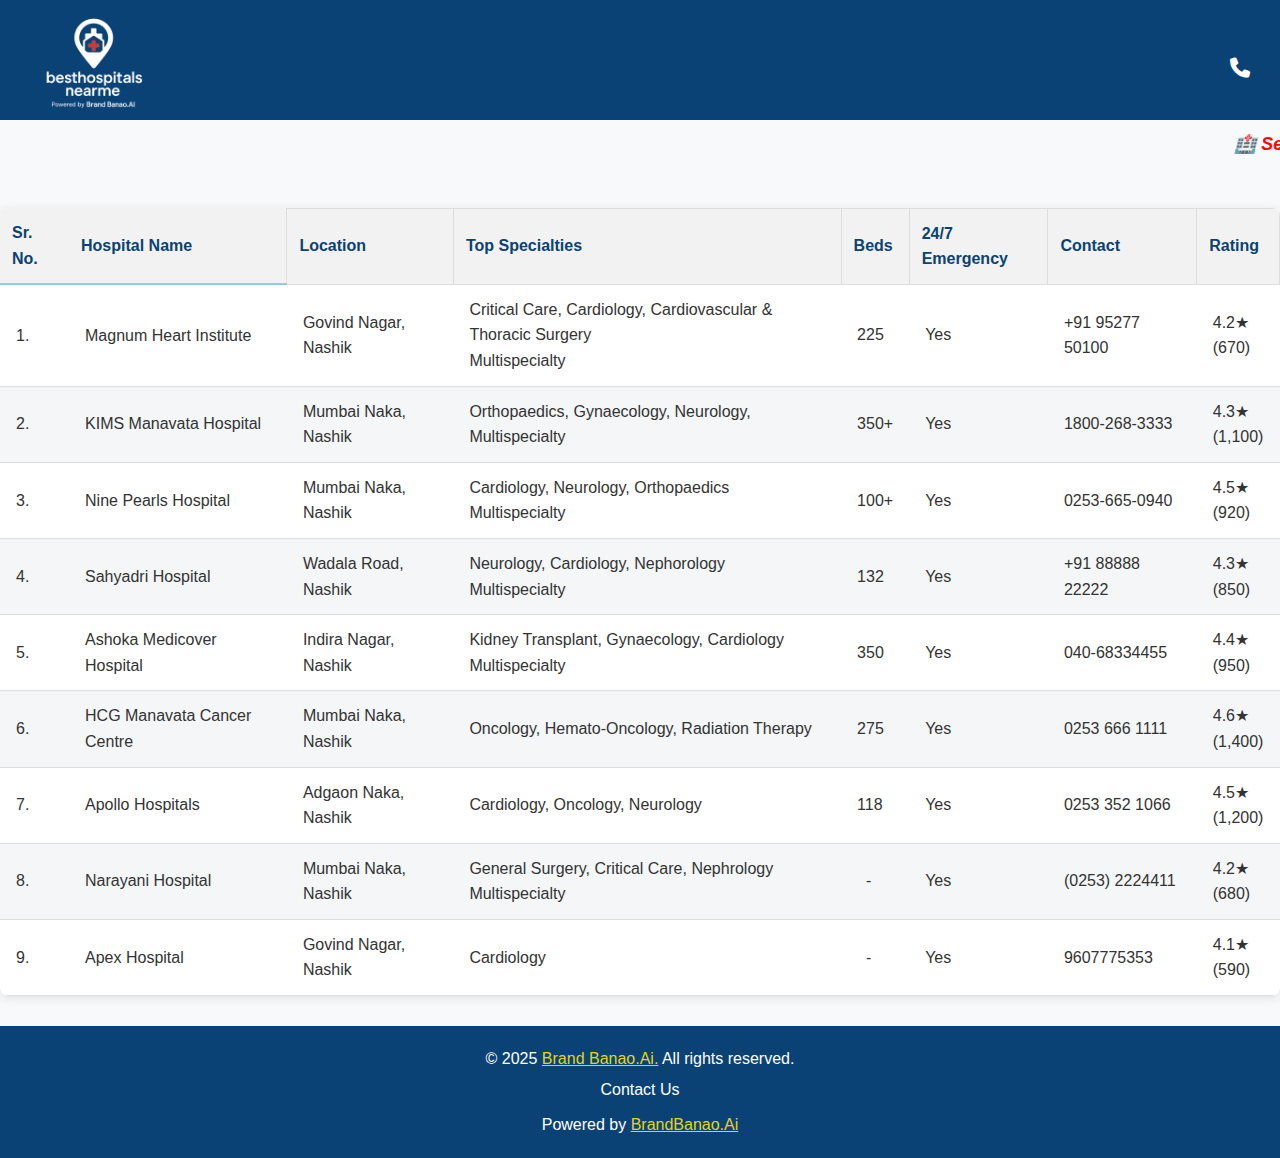
<file: index.html>
<!DOCTYPE html>
<html lang="en">
<head>
    <link rel="stylesheet" href="./index.css">
<link rel="stylesheet" href="https://cdnjs.cloudflare.com/ajax/libs/font-awesome/6.5.0/css/all.min.css" crossorigin="anonymous" />
<link rel="shortcut icon" href="./images/favicon.png" type="image/x-icon">
<meta charset="UTF-8">
    <meta name="viewport" content="width=device-width, initial-scale=1.0">
     <title>best hospitals near me</title>
    
    <meta name="description" content="Looking for the best hospital near you in Nashik? Discover top-rated multispeciality hospitals like Nine Pearls, Apollo, Ashoka, Sahyadri and more. Compare ratings, specialties, and contact details in one place.">
    
    <meta name="keywords" content="best hospitals near me, best hospitals in Nashik, multispeciality hospitals in Nashik, top rated hospitals Nashik, KIMS Manavata Hospital, Apollo Hospital, Nine Pearls Hospital, best emergency hospitals in Nashik">

    <!-- Open Graph (Facebook etc.) -->
    <meta property="og:title" content="list of best hospitals near me">
    <meta property="og:type" content="website">
    <meta property="og:url" content="https://besthospitalsnearme.in/"> <!-- Replace with your actual domain -->
    <meta property="og:image" content="https://besthospitalsnearme.in/images/whitelogo.png"> <!-- Replace with your image URL -->
    <meta property="og:description" content="Find top-rated hospitals in Nashik including KIMS Manavata, Apollo, HCG, Sahyadri, and more. 24/7 emergency care, specialties, contact info, and reviews – all in one place.">
    <meta property="og:image:type" content="image/jpeg">
    <meta property="og:image:width" content="1200">
    <meta property="og:image:height" content="630">

    <!-- Twitter Meta -->
    <meta property="twitter:card" content="summary_large_image">
    <meta name="twitter:title" content="list of best hospitals near me">
    <meta name="twitter:description" content="Explore and compare Nashik’s best hospitals for cardiology, neurology, oncology, and emergency care. View contact info, specialties, and ratings easily.">
    <meta name="twitter:image" content="https://besthospitalsnearme.in/images/whitelogo.png"> <!-- Replace with your image URL -->
    <meta name="twitter:url" content="https://besthospitalsnearme.in/"> <!-- Replace with your actual domain -->

    <!-- Alternate & Canonical Links -->
    <link rel="alternate" media="only screen and (max-width: 640px)" href="https://besthospitalsnearme.in/" /> <!-- Optional mobile version -->
    <link rel="alternate" href="https://besthospitalsnearme.in/" hreflang="x-default" />
    <link rel="canonical" href="https://besthospitalsnearme.in/" />
    <link rel="shortlink" href="https://besthospitalsnearme.in/">
    <meta name="msapplication-TileImage" content="https://besthospitalsnearme.in/images/whitelogo.png">
    <meta name="robots" content="index, follow, max-image-preview:large, max-video-preview:-1">


    <meta http-equiv="X-Content-Type-Options" content="nosniff">
    
    <meta name="MobileOptimized" content="width">
    
    <meta name="HandheldFriendly" content="true">

    
</head>
<body>
    <nav>
        <div class="logo">
    <a href="index.html"><img src="./images/whitelogo.png"></a>
    </div>
    <div class="font-awesome">
    <a href="contact.html"><i class="fa-solid fa-phone"></i></a>
    </div>
    </nav>
    <div class="blink-marquee">
    <marquee>
       <strong> <i>🏥 Searching for the Best Hospital Near You? The Top Rated Ones Are Just a Scroll Away!<i></strong>


    </marquee>
    </div>
    <table style="width:100%; border-collapse: collapse; font-family: Arial, sans-serif;">
  <thead style="background-color:#f2f2f2;">
    <tr>
      <th style="padding: 12px; border: 1px sol id #ddd;">Sr. No.</th>
      <th style="padding: 12px; border: 1px sol id #ddd;">Hospital Name</th>
      <th style="padding: 12px; border: 1px solid #ddd;">Location</th>
      <th style="padding: 12px; border: 1px solid #ddd;"> Top Specialties</th>
      <th style="padding: 12px; border: 1px solid #ddd;">Beds</th>
      <th style="padding: 12px; border: 1px solid #ddd;">24/7 Emergency</th>
      <th style="padding: 12px; border: 1px solid #ddd;">Contact</th>
     
      <th style="padding: 12px; border: 1px solid #ddd;">Rating</th>
      
    </tr>
  </thead>
  <tbody>
   <tr>
    <td data-label="Sr. No.">1.</td>
  <td data-label="Hospital Name">Magnum Heart Institute</td>
  <td data-label="Location">Govind Nagar, Nashik</td>
  <td data-label="Top Specialties">
    Critical Care, Cardiology, Cardiovascular & Thoracic Surgery<br>
    Multispecialty
  </td>
  <td data-label="Beds">225</td>
  <td data-label="24/7 Emergency">Yes</td>
  <td data-label="Contact">+91 95277 50100</td>
  <td data-label="Rating">4.2★<br>(670)</td>
</tr>
    <tr>
    <td data-label="Sr. No.">2.</td>
      <td  data-label="Hospital Name">KIMS Manavata Hospital</td>
      <td data-label="Location">Mumbai Naka, Nashik</td>
      <td data-label="Top Specialties">Orthopaedics, Gynaecology, Neurology,<br>
    Multispecialty</td>
      <td data-label="Beds">350+</td>
      <td data-label="24/7 Emergency">Yes</td>
      <td data-label="Contact">1800-268-3333</td>

      <td>4.3★<br> (1,100)</td>
      
    </tr>
    <tr>
    <td data-label="Sr. No.">3.</td>
      <td  data-label="Hospital Name">Nine Pearls Hospital</td>
      <td data-label="Location">Mumbai Naka, Nashik</td>
      <td data-label="Top Specialties">Cardiology, Neurology, Orthopaedics <br> Multispecialty</td>
      <td data-label="Beds">100+</td>
      <td data-label="24/7 Emergency">Yes</td>
      <td data-label="Contact">0253-665-0940</td>
      <td data-label="Rating">4.5★<br> (920)</td>
    
    </tr>
    <tr>
    <td data-label="Sr. No.">4.</td>
      <td  data-label="Hospital Name">Sahyadri Hospital</td>
      <td data-label="Location">Wadala Road, Nashik</td>
      <td data-label="Top Specialties">Neurology, Cardiology, Nephorology <br> Multispecialty</td>
      <td data-label="Beds">132</td>
      <td data-label="24/7 Emergency">Yes</td>
      <td data-label="Contact">+91 88888 22222
</td>
      <td>4.3★<br> (850)</td>
     
    </tr>
    <tr>
    <td data-label="Sr. No.">5.</td>
      <td  data-label="Hospital Name">Ashoka Medicover Hospital</td>
      <td data-label="Location">Indira Nagar, Nashik</td>
      <td data-label="Top Specialties">Kidney Transplant, Gynaecology, Cardiology <br> 
    Multispecialty</td>
      <td data-label="Beds">350</td>
      <td data-label="24/7 Emergency">Yes</td>
      <td data-label="Contact">040-68334455
</td>
      <td  >4.4★<br> (950)</td>
     
    </tr>
    <tr>
    <td data-label="Sr. No.">6.</td>
      <td  data-label="Hospital Name">HCG Manavata Cancer Centre</td>
      <td data-label="Location">Mumbai Naka, Nashik</td>
      <td data-label="Top Specialties">Oncology, Hemato-Oncology, Radiation Therapy</td>
      <td data-label="Beds">275</td>
      <td data-label="24/7 Emergency">Yes</td>
      <td data-label="Contact">0253 666 1111</td>
      <td>4.6★ <br>(1,400)</td>
      
    </tr>
    <tr>
    <td data-label="Sr. No.">7.</td>
      <td  data-label="Hospital Name">Apollo Hospitals</td>
      <td data-label="Location">Adgaon Naka, Nashik</td>
      <td data-label="Top Specialties">Cardiology, Oncology, Neurology</td>
      <td data-label="Beds">118</td>
      <td data-label="24/7 Emergency">Yes</td>
      <td data-label="Contact"> 0253 352 1066</td>
      <td data-label="Rating">4.5★<br> (1,200)</td> 
      
    </tr>
    <tr>
    <td data-label="Sr. No.">8.</td>
      <td data-label="Hospital Name">Narayani Hospital</td>
      <td data-label="Location">Mumbai Naka, Nashik</td>
      <td data-label="Top Specialties">General Surgery, Critical Care, Nephrology <br> Multispecialty</td>
      <td data-label="Beds">&nbsp;&nbsp;-</td>
      <td data-label="24/7 Emergency">Yes</td>
      <td data-label="Contact">(0253) 2224411</td>
      <td>4.2★ <br>(680)</td>
      
    </tr>
    <tr>
    <td data-label="Sr. No.">9.</td>
      <td data-label="Hospital Name">Apex Hospital</td>
      <td data-label="Location">Govind Nagar, Nashik</td>
      <td data-label="Top Specialties">Cardiology</td>
      <td data-label="Beds">&nbsp;&nbsp;-</td>
      <td data-label="24/7 Emergency">Yes</td>
      <td data-label="Contact">9607775353</td>
      <td>4.1★ <br>(590)</td>
   
    </tr>
  </tbody>
</table>
<footer style="background-color: #0a4275; padding: 20px; text-align: center; font-family: Arial, sans-serif; color: white;">
    <p style="margin: 0;">&copy; 2025 <a href="https://brandbanao.ai/index.html" style="color: rgb(228, 212, 25);">Brand Banao.Ai.</a> All rights reserved.</p>
    <p style="margin: 5px 0;">
       
        <a href="contact.html" style="text-decoration: none; color: #ffffff;">Contact Us</a>
    </p>
    <div style="margin-top: 10px;">
       Powered by <a href="https://brandbanao.ai/index.html" style="color:  rgb(228, 212, 25);">BrandBanao.Ai</a>
    </div>
</footer>

</body>
</html>
</file>
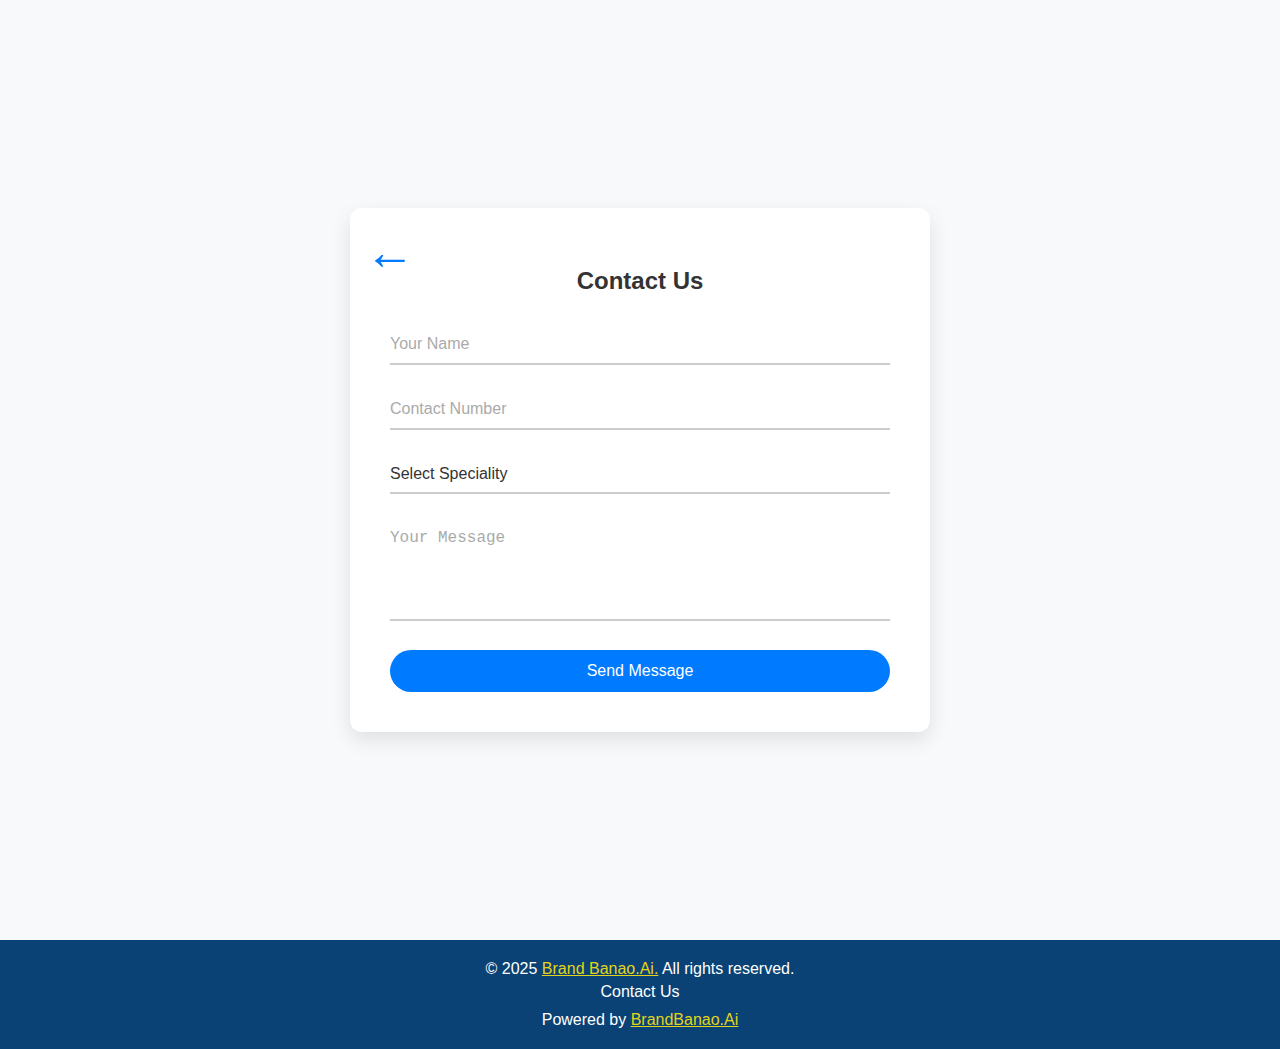
<file: contact.html>
<!DOCTYPE html>
<html lang="en">
<head>
  <meta charset="UTF-8" />
  <meta name="viewport" content="width=device-width, initial-scale=1.0"/>
  <title>Contact Form</title>
  <style>
    body {
      font-family: 'Segoe UI', Tahoma, Geneva, Verdana, sans-serif;
      background-color: #f8f9fa;
      margin: 0;
      padding: 0;
    }

    .container {
      display: flex;
      justify-content: center;
      align-items: center;
      height: 100vh;
      padding: 20px;
    }

    .contact-form {
      background: #fff;
      padding: 40px;
      border-radius: 12px;
      box-shadow: 0 8px 20px rgba(0, 0, 0, 0.1);
      max-width: 500px;
      width: 100%;
      position: relative;
    }

    .back-btn {
      position: absolute;
      top: 15px;
      left: 15px;
      text-decoration: none;
      color: #007bff;
      font-size: 16px;
      font-weight: bold;
      transition: color 0.3s;
    }

    .back-btn:hover {
      color: #0056b3;
    }

    .contact-form h2 {
      text-align: center;
      margin-bottom: 30px;
      font-size: 24px;
      color: #333;
    }

    .form-group {
      margin-bottom: 25px;
    }

    .form-group input,
    .form-group select,
    .form-group textarea {
      width: 100%;
      border: none;
      border-bottom: 2px solid #ccc;
      background: transparent;
      padding: 10px 0;
      font-size: 16px;
      color: #333;
      outline: none;
      transition: border-color 0.3s;
    }

    .form-group input::placeholder,
    .form-group textarea::placeholder {
      color: #aaa;
    }

    .form-group input:focus,
    .form-group select:focus,
    .form-group textarea:focus {
      border-color: #007bff;
    }

    .form-group select {
      appearance: none;
      padding-right: 25px;
    }

    .form-group textarea {
      resize: none;
      height: 80px;
    }

    .submit-btn {
      background: #007bff;
      color: #fff;
      border: none;
      padding: 12px 25px;
      border-radius: 25px;
      cursor: pointer;
      font-size: 16px;
      transition: background 0.3s;
      width: 100%;
    }

    .submit-btn:hover {
      background: #0056b3;
    }

    @media (max-width: 600px) {
      .contact-form {
        padding: 25px;
      }
      .back-btn {
        top: 10px;
        left: 10px;
        font-size: 14px;
      }
    }
  </style>
</head>
<body>
  <div class="container">
    <form class="contact-form">
      <a href="index.html" class="back-btn" style=" font-size: 50px;">&larr;</a>
      <h2>Contact Us</h2>

      <div class="form-group">
        <input type="text" name="name" placeholder="Your Name" required />
      </div>

      <div class="form-group">
        <input type="tel" name="phone" placeholder="Contact Number" pattern="[0-9]{10}" required />
      </div>

      <div class="form-group">
        <select name="speciality" required>
          <option value="" disabled selected>Select Speciality</option>
          <option>Cardiology</option>
          <option>Neurology</option>
          <option>Orthopedics</option>
          <option>General Surgery</option>
          <option>Pediatrics</option>
          <option>Dermatology</option>
        </select>
      </div>

      <div class="form-group">
        <textarea name="message" placeholder="Your Message" required></textarea>
      </div>

      <button type="submit" class="submit-btn">Send Message</button>
    </form>
  </div>
  <footer style="background-color: #0a4275; padding: 20px; text-align: center; font-family: Arial, sans-serif; color: white;">
    <p style="margin: 0;">&copy; 2025 <a href="https://brandbanao.ai/index.html" style="color: rgb(228, 212, 25);">Brand Banao.Ai.</a> All rights reserved.</p>
    <p style="margin: 5px 0;">
       
        <a href="contact.html" style="text-decoration: none; color: #ffffff;">Contact Us</a>
    </p>
    <div style="margin-top: 10px;">
       Powered by <a href="https://brandbanao.ai/index.html" style="color:  rgb(228, 212, 25);">BrandBanao.Ai</a>
    </div>
</footer>
</body>
</html>
</file>
<file: index.css>
/* Reset & Base */
* {
  box-sizing: border-box;
  margin: 0;
  padding: 0;
}
body {
  font-family: 'Segoe UI', Tahoma, Geneva, Verdana, sans-serif;
  background: #f8f9fa;
  color: #333;
  line-height: 1.6;
}
.mobile-table{
    display: none;
}
/* Navigation */
nav {
  display: flex;
  justify-content: space-between;
  align-items: center;
  padding: 16px 30px 0px 10px;
  background-color: #0a4275;
  color: white;
  height: 120px;
}
.logo img {
  height: 120px;
  width: 120px;
  margin-left: 20%;
}
.font-awesome a {
  color: white;
  font-size: 20px;
  text-decoration: none;
}

/* Table Container */
table {
  width: 95%;
  margin: 30px auto;
  border-collapse: collapse;
  background-color: white;
  border-radius: 8px;
  overflow: hidden;
  box-shadow: 0 2px 10px rgba(0, 0, 0, 0.1);
}

/* Table Header */
thead {
  background-color: #e3f2fd;
  color: #0a4275;
  font-weight: bold;
}
thead th {
  padding: 14px;
  border-bottom: 2px solid #90caf9;
  text-align: left;
}

/* Table Body */
tbody td {
  padding: 12px 16px;
  border-bottom: 1px solid #ddd;
}
tbody tr:nth-child(even) {
  background-color: #f4f6f8;
}

/* Responsive */
@media (max-width: 768px) {
  nav {
    flex-direction: column;
    align-items: flex-start;
  }
  .font-awesome {
    margin-top: 10px;
  }
  .mobile-table{
    display: block;
  }

  table,
  thead,
  tbody,
  th,
  td,
  tr {
    display: block;
  }

  thead {
    display: none;
  }

  tbody tr {
    margin-bottom: 16px;
    border-bottom: 2px solid #e0e0e0;
    background-color: #fff;
    padding: 10px;
    border-radius: 6px;
    box-shadow: 0 1px 5px rgba(0,0,0,0.05);
  }

  tbody td {
    display: flex;
    justify-content: space-between;
    padding: 10px;
    border: none;
    font-size: 14px;
  }

  tbody td::before {
    content: attr(data-label);
    font-weight: bold;
    color: #0a4275;
  }
}
@media (max-width: 768px) {
  /* Navigation Stack */
  nav {
    flex-direction: column;
    align-items: center;
    padding: 10px 20px;
    height: auto;
    text-align: center;
  }

  .logo img {
    margin: 0 auto;
    height: 100px;
    width: auto;
  }

  .font-awesome {
    margin-top: 10px;
  }

  /* Table turns to stacked layout */
  table,
  thead,
  tbody,
  th,
  td,
  tr {
    display: block;
    width: 100%;
  }

  thead {
    display: none;
  }

  tbody tr {
    margin: 10px 0;
    padding: 12px;
    border-radius: 8px;
    box-shadow: 0 2px 6px rgba(0,0,0,0.08);
    background-color: #ffffff;
  }

  tbody td {
    display: flex;
    justify-content: space-between;
    padding: 10px;
    font-size: 14px;
    border: none;
    border-bottom: 1px solid #f0f0f0;
  }

  tbody td:last-child {
    border-bottom: none;
  }

  tbody td::before {
    content: attr(data-label);
    flex: 1;
    font-weight: 600;
    color: #0a4275;
    margin-right: 10px;
  }
}
.blink-marquee {
  width: 100%;
  text-align: center;
 
  color: red;
  font-weight: bold;
  font-size: 18px;
  padding: 10px 0;
  animation: blink 1s step-start infinite;
 
}

@keyframes blink {
  50% {
    color: black;
    
  }
}
@media (max-width: 768px) {
  .blink-marquee {
    font-size: 16px;
    padding: 8px;
  }
}
.custom-marquee {
  width: 100%;
  overflow: hidden;
  white-space: nowrap;
  box-sizing: border-box;
  background-color: #fff9f9;
  color: red;
  font-weight: bold;
  font-size: 18px;
  padding: 10px 0;
  position: relative;
}

.custom-marquee p {
  display: inline-block;
  padding-left: 100%;
  animation: scroll-text 24s linear infinite;
}

@keyframes scroll-text {
  0% {
    transform: translateX(0%);
    
  }
  100% {
    transform: translateX(-100%);
    
  }
}

@media (max-width: 768px) {
  .custom-marquee {
    font-size: 16px;
    padding: 8px 0;
  }
}
</file>
